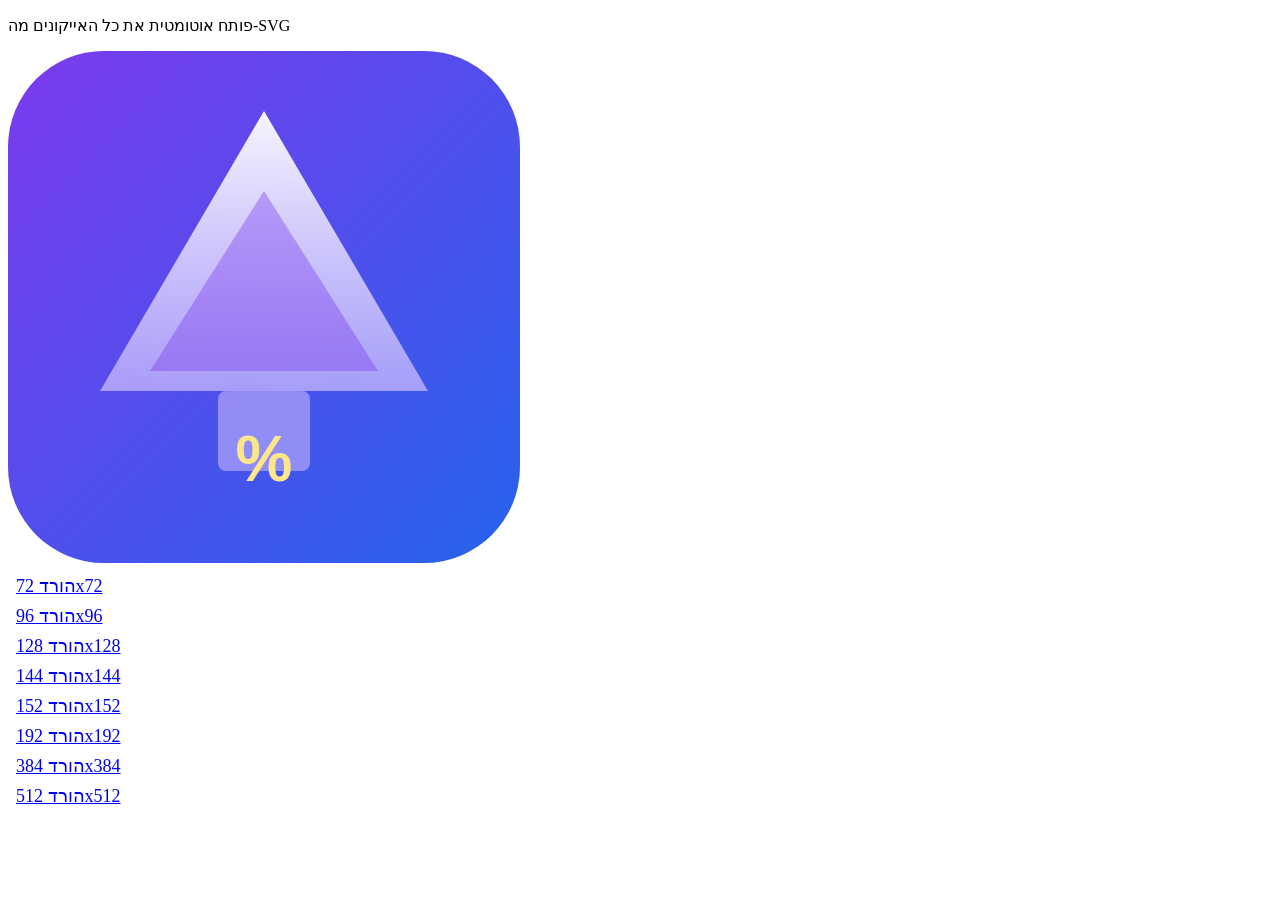
<file: icons/generate_icons.html>
<!DOCTYPE html><html><head><meta charset='utf-8'><title>Icon Generator</title></head><body>
<p>פותח אוטומטית את כל האייקונים מה-SVG</p>
<canvas id='c'></canvas>
<script>
const sizes=[72,96,128,144,152,192,384,512];
const svg=`<svg xmlns='http://www.w3.org/2000/svg' viewBox='0 0 512 512'><defs><linearGradient id='bg' x1='0%25' y1='0%25' x2='100%25' y2='100%25'><stop offset='0%25' style='stop-color:%237c3aed'/><stop offset='100%25' style='stop-color:%232563eb'/></linearGradient><linearGradient id='snow' x1='0%25' y1='0%25' x2='0%25' y2='100%25'><stop offset='0%25' style='stop-color:%23ffffff;stop-opacity:1'/><stop offset='100%25' style='stop-color:%23c4b5fd;stop-opacity:0.8'/></linearGradient></defs><rect width='512' height='512' rx='96' fill='url(%23bg)'/><polygon points='256,60 420,340 92,340' fill='url(%23snow)' opacity='0.95'/><polygon points='256,140 370,320 142,320' fill='%237c3aed' opacity='0.4'/><rect x='210' y='340' width='92' height='80' rx='8' fill='%23c4b5fd' opacity='0.6'/><text x='256' y='430' font-family='Arial' font-size='64' font-weight='900' text-anchor='middle' fill='%23fde68a'>%25</text></svg>`;
const img=new Image();
img.onload=()=>{
  sizes.forEach(s=>{
    const c=document.getElementById('c');
    c.width=s;c.height=s;
    c.getContext('2d').drawImage(img,0,0,s,s);
    const a=document.createElement('a');
    a.download=`icon-${s}.png`;
    a.href=c.toDataURL('image/png');
    a.textContent=`הורד ${s}x${s}`;
    a.style='display:block;margin:8px;font-size:18px';
    document.body.appendChild(a);
  });
};
img.src='data:image/svg+xml;charset=utf-8,'+svg;
</script></body></html>
</file>
